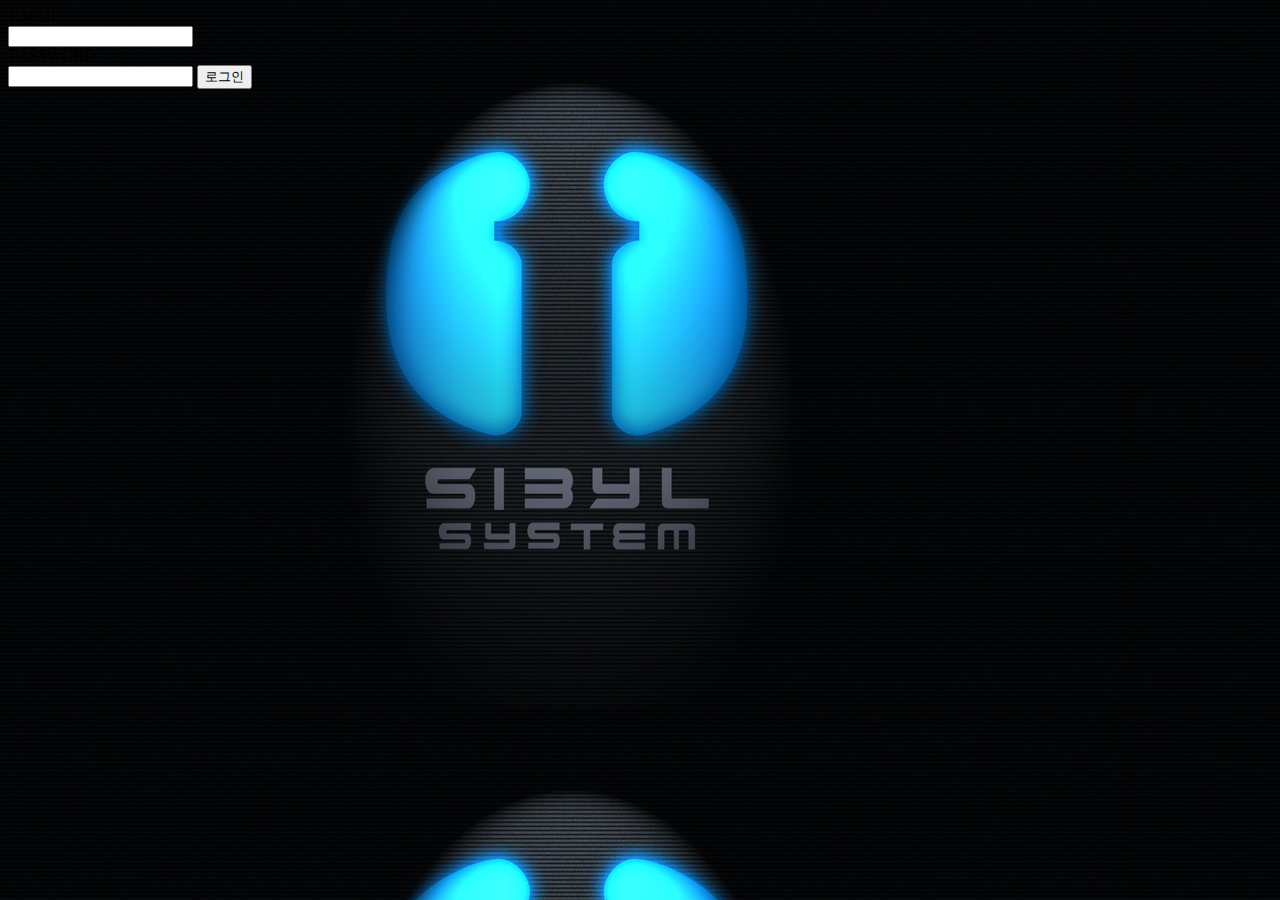
<file: login.html>
<!DOCTYPE html>
<html>

<head>
    <meta charset="utf-8">
    <title>login?</title>
    <link href="css/style.css" rel="stylesheet" />
</head>

<body>
    <div id="signin">
        <div class="wrapper">
            <main>
                <div class="main-container">
                    <div class="loginform" style="overflow: hidden">
                        <form name="login" action="index_submit" method="get" accept-charset="utf-8">
                            <!-- <ul name="loginUl">
                                <li><label for="usermail">Email</label>
                                    <input type="email" name="usermail" placeholder="yourname@email.com" required></li>
                                <li><label for="password">Password</label>
                                    <input type="password" name="password" placeholder="password" required></li>
                                <li>
                                    <input type="submit" value="Login"></li>
                            </ul> -->
                            <div class="signin-form">
                                <form action="/user/signin" method="POST">
                                    <legend> EMAIL</legend>
                                    <input type="email" name="email">
                                    <legend> PASSWORD</legend>
                                    <input type="password" name="password">
                                    <button type="submit"> 로그인</button>
                                </form>
                              </div>
                        </form>
                    </div>
                </div>
            </main>
        </div>
    </div>

</body>

</html>
</file>
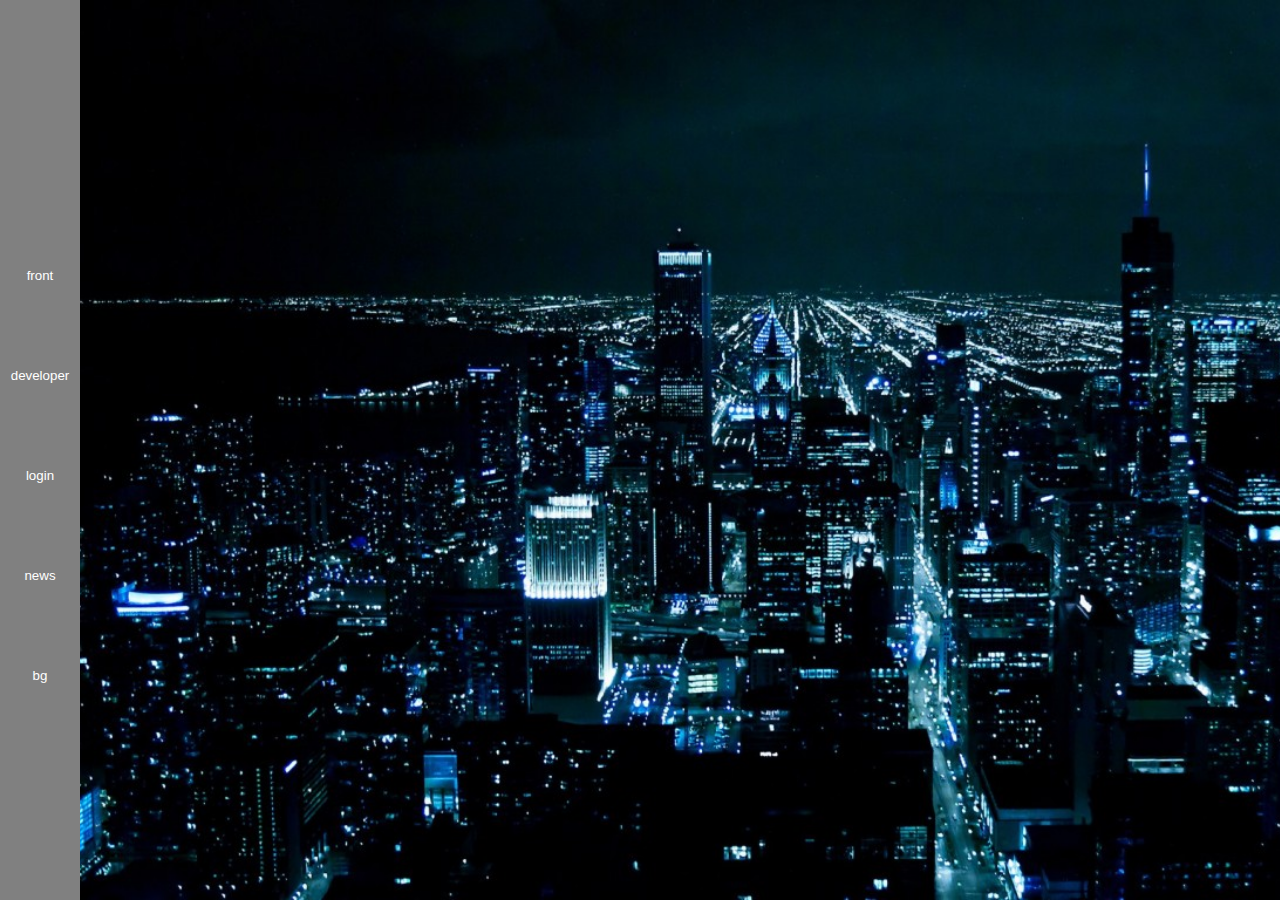
<file: logintemp.html>
<!DOCTYPE html>
<html>

<head>
    <meta charset="utf-8">
    <title>login?</title>
    <link href="css/lgin.css" rel="stylesheet" />
    <script src="js/windowCreation.js"></script>
    <script src="https://code.jquery.com/jquery-1.10.2.js"></script>
</head>

<body>
    <div id="field">
        <div id="bar">
            <ul style="list-style-type:none">
                <li><button class="li-btn" id="front" onclick="func(this)"> front </button></li>
                <li><button class="li-btn" id="developer" onclick="func(this)"> developer </button></li>
                <li><button class="li-btn" id="login" onclick="func(this)"> login </button></li>
                <li><button class="li-btn" id="news" onclick="func(this)"> news </button></li>
                <li><button class="li-btn" id="bg" onclick="func(this)"> bg </button></li>
            </ul>
        </div>
        <div id="container">
        </div>
    </div>

    <script>
        $('button.li-btn').bind("mouseenter", function(e) {
            if($('#contentBox').length) {
                $('#contentBox').remove();
            }
            var value = $(e.target).attr('id');
            $('#container')
                .append('<div id="contentBox" class="contentBox" style="width:0%; height:10%; left:0; top:60%; ">'+ value +'</div>');
            $('#contentBox')
                .animate({
                    width: "100%"
                }, 1000)
                .animate({
                    height: "100%",
                    top: "0px"
                }, 200);
        }).bind("click", function(e) {
            $('#contentBox').addClass("clicked");
        }).bind("mouseleave", function(e) {
            console.log($('#contentBox').attr('class'));
            if($('#contentBox').attr('class').indexOf("clicked") == -1) {
                $('#contentBox')
                    .animate({
                        height: "10%",
                        top: "60%"
                    }, 200)
                    .animate({
                        left: "-100%"
                    }, 1000, function() {
                        $('#contentBox').remove();
                    });
            }
        });
    </script>
</body>

</html>
</file>
<file: css/style.css>
body{
  background: url('./bg.jpg');
}
.path:hover{
    z-index:100;
}
</file>
<file: css/lgin.css>
html, body {
    margin: 0;
    height: 100%;
    background: url('./background.jpg');
    background-size: cover;
}

ul {
    width: 80px;
    padding: 0px;
    margin: 0;
}

li {
    width: inherit;
    margin: 0;
    padding: 0;
}

button {
    z-index: 10;
    background-color: transparent;
    height: 50px;
    width: 80px;
    margin-top: 50px;
    border: none;
    color: white;
}

button:hover {
    background-color: #a09b9b;
}

#bar {
    position: relative;
    height: 100vh;
    width: 80px;
    background-color: gray;
    vertical-align: middle;
    display: table-cell;
    z-index: 1000;
}

#field {
    width: 100%;
    height: 100vh;
}

#contentBox {
    position: absolute;
    background: url('./lgnWin.png') no-repeat center;
    background-size: 100% 100%;
    background-repeat: no-repeat;
    text-align: center;
    display: flex;
    align-items: center;
    justify-content: center;
    width: inherit;
    height: inherit;
    z-index: 100;
}

#container {
    width: calc(100% - 80px);
    height: 100vh;
    margin: 0;
    padding: 0;
    position: absolute;
    left: 80px;
    top: 0;
}
</file>
